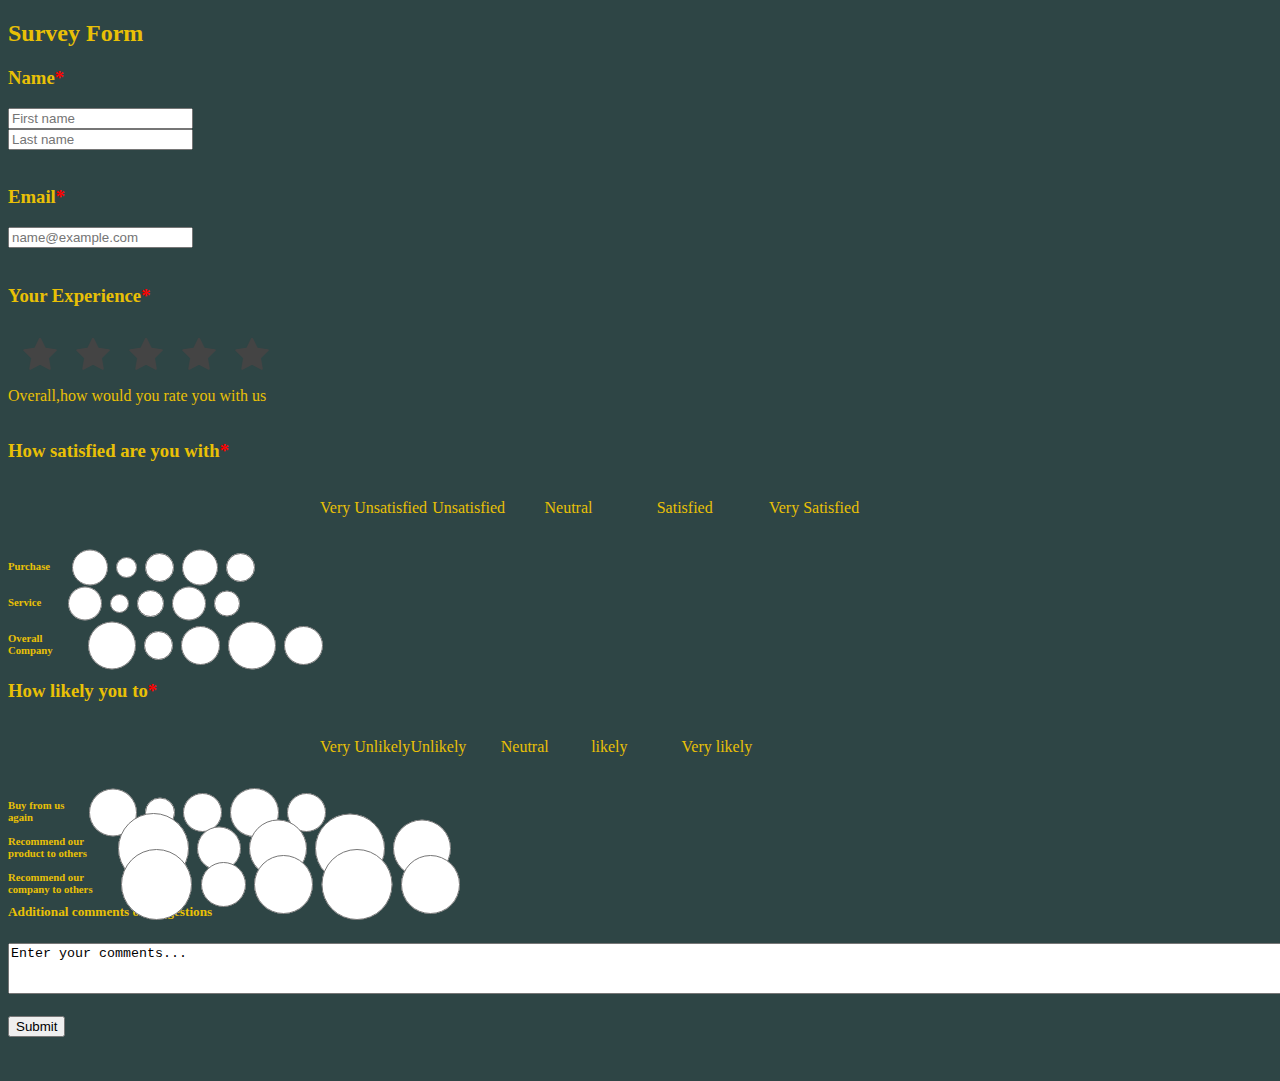
<file: index.html>
<!DOCTYPE html>
<html lang="en">
<head>
    <meta charset="UTF-8">
    <meta http-equiv="X-UA-Compatible" content="IE=edge">
    <meta name="viewport" content="width=device-width, initial-scale=1.0">
    <title>Survey form</title>
    <link rel="stylesheet" href="./index.css">
    <link rel="stylesheet" href="//netdna.bootstrapcdn.com/font-awesome/4.2.0/css/font-awesome.min.css">
    <!-- CSS only --><link href="https://cdn.jsdelivr.net/npm/bootstrap@5.2.3/dist/css/bootstrap.min.css" rel="stylesheet" 
    integrity="sha384-rbsA2VBKQhggwzxH7pPCaAqO46MgnOM80zW1RWuH61DGLwZJEdK2Kadq2F9CUG65" crossorigin="anonymous">
   <!-- JavaScript Bundle with Popper --><script src="https://cdn.jsdelivr.net/npm/bootstrap@5.2.3/dist/js/bootstrap.bundle.min.js" 
   integrity="sha384-kenU1KFdBIe4zVF0s0G1M5b4hcpxyD9F7jL+jjXkk+Q2h455rYXK/7HAuoJl+0I4" crossorigin="anonymous"></script>
</head>
<body class="form">
  <h2>Survey Form</h2>
      <h3>Name<label class="red">*</label></h3>
      <div class="row">
        <div class="col-3">
          <input type="text" class="form-control" placeholder="First name" >
        </div>
        <div class="col-3">
          <input type="text" class="form-control" placeholder="Last name">
        </div>
      </div><br>
      <h3>Email<label class="red">*</label></h3>
         <div class="col-8">
          <label for="emailaddress" class="form-label"></label>
          <input type="email" class="form-control" id="emailaddress" placeholder="name@example.com">
         </div><br>
      <h3>Your Experience<label class="red">*</label></h3>
         <div class="rating">
            <div class="stars">
                <form action="">
                  <input class="star star-5" id="star-5" type="radio" name="star"/>
                  <label class="star star-5" for="star-5"></label>
                  <input class="star star-4" id="star-4" type="radio" name="star"/>
                  <label class="star star-4" for="star-4"></label>
                  <input class="star star-3" id="star-3" type="radio" name="star"/>
                  <label class="star star-3" for="star-3"></label>
                  <input class="star star-2" id="star-2" type="radio" name="star"/>
                  <label class="star star-2" for="star-2"></label>
                  <input class="star star-1" id="star-1" type="radio" name="star"/>
                  <label class="star star-1" for="star-1"></label>
                </form>
                <p>Overall,how would you rate you with us</p>
              </div>    
         </div>
       <h3>How satisfied are you with<label class="red">*</label></h3>
       <div class="radio">  <br>
        <div class="col-5">
            <label>Very Unsatisfied</label>
            <label>Unsatisfied</label>
            <label>Neutral</label>
            <label>Satisfied</label>
            <label>Very Satisfied</label>
        </div>
      </div><br>
      <br>
     
      <div>
        
        <div class="col-6">
          <h6>Purchase</h6>
         <input type="radio" class="purchase1" name="radio1" id="radio1" value="option1">
         <input type="radio" class="purchase2" name="radio1" id="radio2" value="option2">
         <input type="radio" class="purchase3" name="radio1" id="radio3" value="option3">
         <input type="radio" class="purchase4" name="radio1" id="radio4" value="option4">
         <input type="radio" class="purchase5" name="radio1" id="radio5" value="option5">
      </div>
    </div>
    <br>
    <br>
    <div>
      <div class="col-6">
        <h6>Service</h6>
       <input type="radio" class="service1" name="radio1" id="radio11" value="option1">
       <input type="radio" class="service2" name="radio1" id="radio12" value="option2">
       <input type="radio" class="service3" name="radio1" id="radio13" value="option3">
       <input type="radio" class="service4" name="radio1" id="radio14" value="option4">
       <input type="radio" class="service5" name="radio1" id="radio15" value="option5">
      </div>
    </div>
    <br>
    <br>
    <div>
      <div class="col-6">
        <h6>Overall Company</h6>
       <input type="radio" class="service1" name="radio1" id="radio21" value="option1">
       <input type="radio" class="service2" name="radio1" id="radio22" value="option2">
       <input type="radio" class="service3" name="radio1" id="radio23" value="option3">
       <input type="radio" class="service4" name="radio1" id="radio24" value="option4">
       <input type="radio" class="service5" name="radio1" id="radio25" value="option5">
      </div>
    </div>
  <br>
  <br>
  <br>
  <h3>How likely you to<label class="red">*</label></h3>
       <div class="radio">  <br>
        <div class="col-5">
            <label>Very Unlikely</label>
            <label>Unlikely</label>
            <label>Neutral</label>
            <label>likely</label>
            <label>Very likely</label>
        </div>
      </div><br>
      <br>
     
      <div>
        
        <div class="col-6">
          <h6>Buy from us again</h6>
         <input type="radio" class="buy1" name="radio1"  value="option1">
         <input type="radio" class="buy2" name="radio1"  value="option2">
         <input type="radio" class="buy3" name="radio1"  value="option3">
         <input type="radio" class="buy4" name="radio1"  value="option4">
         <input type="radio" class="buy5" name="radio1"  value="option5">
      </div>
    </div>
    <br>
    <br>
    <div>
      <div class="col-6">
        <h6>Recommend our product to others</h6>
       <input type="radio" class="product1" name="radio1"  value="option1">
       <input type="radio" class="product2" name="radio1"  value="option2">
       <input type="radio" class="product3" name="radio1"  value="option3">
       <input type="radio" class="product4" name="radio1"  value="option4">
       <input type="radio" class="product5" name="radio1"  value="option5">
      </div>
    </div>
    <br>
    <br>
    <div>
      <div class="col-6">
        <h6>Recommend our company to others</h6>
       <input type="radio" class="company1" name="radio1"  value="option1">
       <input type="radio" class="company2" name="radio1"  value="option2">
       <input type="radio" class="company3" name="radio1"  value="option3">
       <input type="radio" class="company4" name="radio1"  value="option4">
       <input type="radio" class="company5" name="radio1"  value="option5">
      </div>
    </div>   
    <br> 
    <br> 
    <div>
       <h5>Additional comments or suggestions</h5>
       <form><textarea name="comments" cols="160" rows="3">Enter your comments...</textarea></form>
    </div>  
     <br>
    <div class="button">
      <button>Submit</button>
    </div>
    <br>
    <br>
        </body>
        </html>
</file>
<file: index.css>
.last{
    position: absolute;
    top: 60px;
    left:200px;
}
div.stars {
width: 270px;
display: inline-block;
}

input.star { 
display: none;
}

label.star {
float: right;
padding: 10px;
font-size: 36px;
color: #444;
transition: all .2s;
}

input.star:checked ~ label.star:before {
content: '\f005';
color: #FD4;
transition: all .25s;
}

input.star-5:checked ~ label.star:before {
color: #FE7;
text-shadow: 0 0 20px #952;
}

input.star-1:checked ~ label.star:before { color: #F62; }


label.star:before {
content: '\f005';
font-family: FontAwesome;
}
.red{
color: red;
}


.col-5{
display: grid;
grid-template-columns: 30% 30% 30% 30% 30%;
position: absolute;
left: 25%;
justify-content: space-between;
}
.col-6{
display: grid;
grid-template-columns: 40% 30% 20% 25% 30% 25%;
position: absolute;
}
.form{
background-color: rgb(46, 69, 69);
color: rgb(233, 192, 6);

}
</file>
